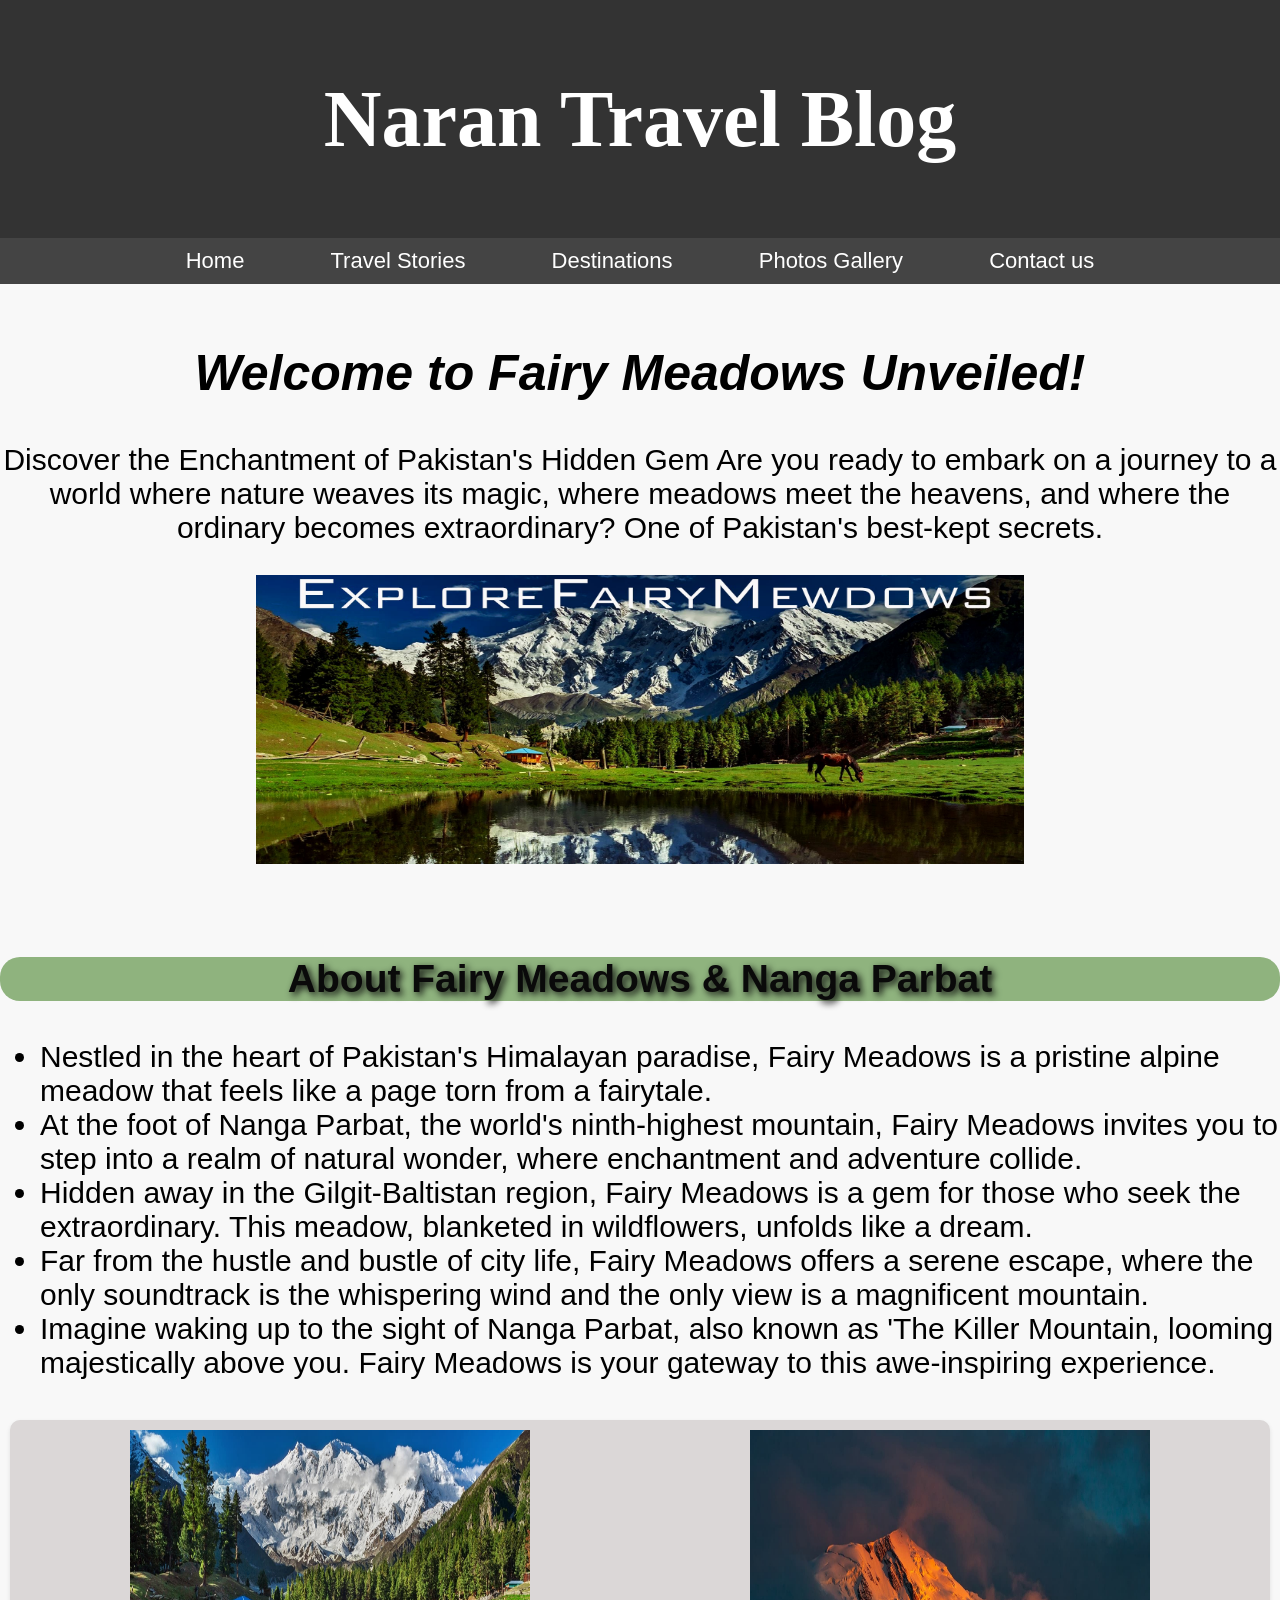
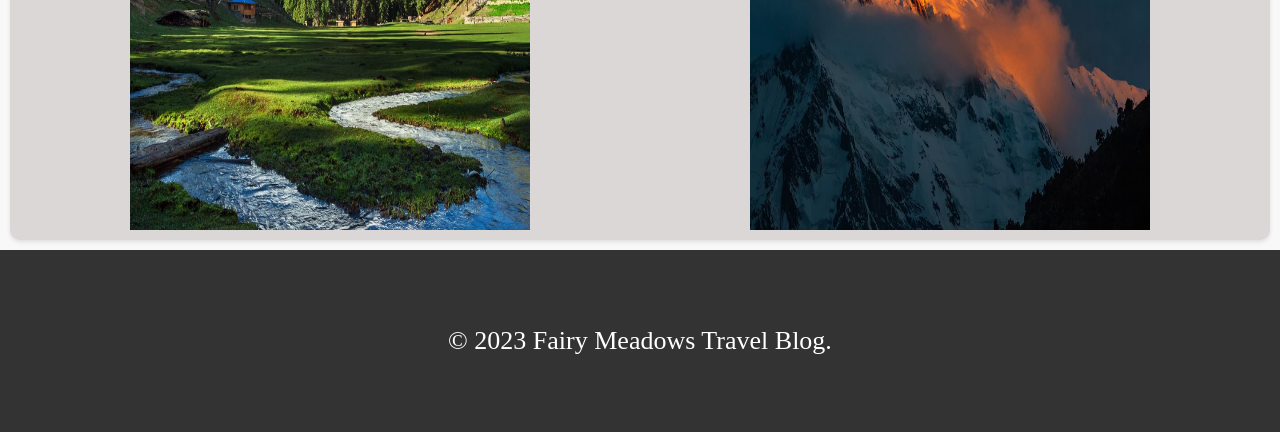
<file: index.html>
<!DOCTYPE html>
<html> 
<title>Travel Blog Website</title>

<head>
</head>
<body style="font-family: Segoe UI, Tahoma, Geneva, Verdana, sans-serif;background-color: #f8f8f8;padding: 0px;margin: 0px;">

    <header style="background-color: #333;color: #fff;padding: 20px;font-size: 40px;font-family: Mistral ;text-align: center;">
        <h1>Naran Travel Blog</h1>
    </header>
    <nav style="background-color: #444; text-align: center; padding: 10px; font-size: 22px;">
        <a href="index.html" style="color: #fff; text-decoration: none; margin: 40px;
        " onmouseover="this.style.textDecoration='underline'" onmouseout="this.style.textDecoration='none'">Home</a>
        <a href="stories.html" style="color: #fff;
        text-decoration: none;
        margin: 40px;" onmouseover="this.style.textDecoration='underline'" onmouseout="this.style.textDecoration='none'">Travel Stories</a>
        <a href="Destinations_Guide.html" style="color: #fff;
        text-decoration: none;
        margin: 40px;  " onmouseover="this.style.textDecoration='underline'" onmouseout="this.style.textDecoration='none'">Destinations</a>
        <a href="photo2.html" style="color: #fff;
        text-decoration: none;
        margin: 40px; " onmouseover="this.style.textDecoration='underline'" onmouseout="this.style.textDecoration='none'">Photos Gallery</a>
        <a href="contact.html"style="color: #fff;
        text-decoration: none;
        margin: 40px;  " onmouseover="this.style.textDecoration='underline'" onmouseout="this.style.textDecoration='none'">Contact us</a>
    </nav>
<br>
<h2 style="text-align: center; font-size: 50px;">
    <i>Welcome to Fairy Meadows Unveiled!</i>
    </h2>
<p  style="text-align: center; font-size:30px;">Discover the Enchantment of Pakistan's Hidden Gem
Are you ready to embark on a journey to a world where nature weaves its magic, where meadows meet the heavens,
and where the ordinary becomes extraordinary? One of Pakistan's best-kept secrets.</p>
<img src="Fairy-1.jpg" alt="Centered Image" width="800" height="289" style=" display: block; margin-left: auto; margin-right: auto; 
width: 60%;">
<br>
<br>
<br>
<h3 style="font-size: 39px;border-radius: 20px; background-color: rgb(143, 179, 126);text-align:center;color: rgb(10, 10, 10); text-shadow:3px 3px 7px; ">About Fairy Meadows & Nanga Parbat</h3>
<ul style="font-size: 30px;">
    <li>Nestled in the heart of Pakistan's Himalayan paradise, Fairy Meadows is a pristine alpine meadow that feels like a page torn from a fairytale.</li>

    <li> At the foot of Nanga Parbat, the world's ninth-highest mountain, Fairy Meadows invites you to step into a 
    realm of natural wonder, where enchantment and adventure collide.</li> 
    
    <li> Hidden away in the Gilgit-Baltistan region, Fairy Meadows is a gem for those who seek the extraordinary.
    This meadow, blanketed in wildflowers, unfolds like a dream.</li>
    
    <li> Far from the hustle and bustle of city life, Fairy Meadows offers a serene escape, where the only 
    soundtrack is the whispering wind and the only view is a magnificent mountain.</li> 
    
    <li> Imagine waking up to the sight of Nanga Parbat, also known as 'The Killer Mountain,
    looming majestically above you. Fairy Meadows is your gateway to this awe-inspiring experience.</li></ul>

    <div class="flex-container" style=" flex: 1;
    padding: 10px;
    background-color: #dbd7d7;
    border-radius: 10px;
    box-shadow: 0 2px 4px rgba(0, 0, 0, 0.1);
    text-align: center;
    margin: 10px;
    margin-top: 40px;
    display: flex;
    justify-content:space-around;">
    <img src="fairy-2.jpg" alt="Image 1" width="400px" height="400px"  >
    

        <img src="fairy-3.jpg" alt="Image 2" width="400px" height="400px" >
</div>
        
<footer style=" text-align: center; padding: 50px ; background-color: #333;color: #fff; font-size: 26px; font-family: 'Times New Roman', Times, serif;">
    <p>&copy; 2023 Fairy Meadows Travel Blog. </p>
</footer>

</body>
</html>
</file>
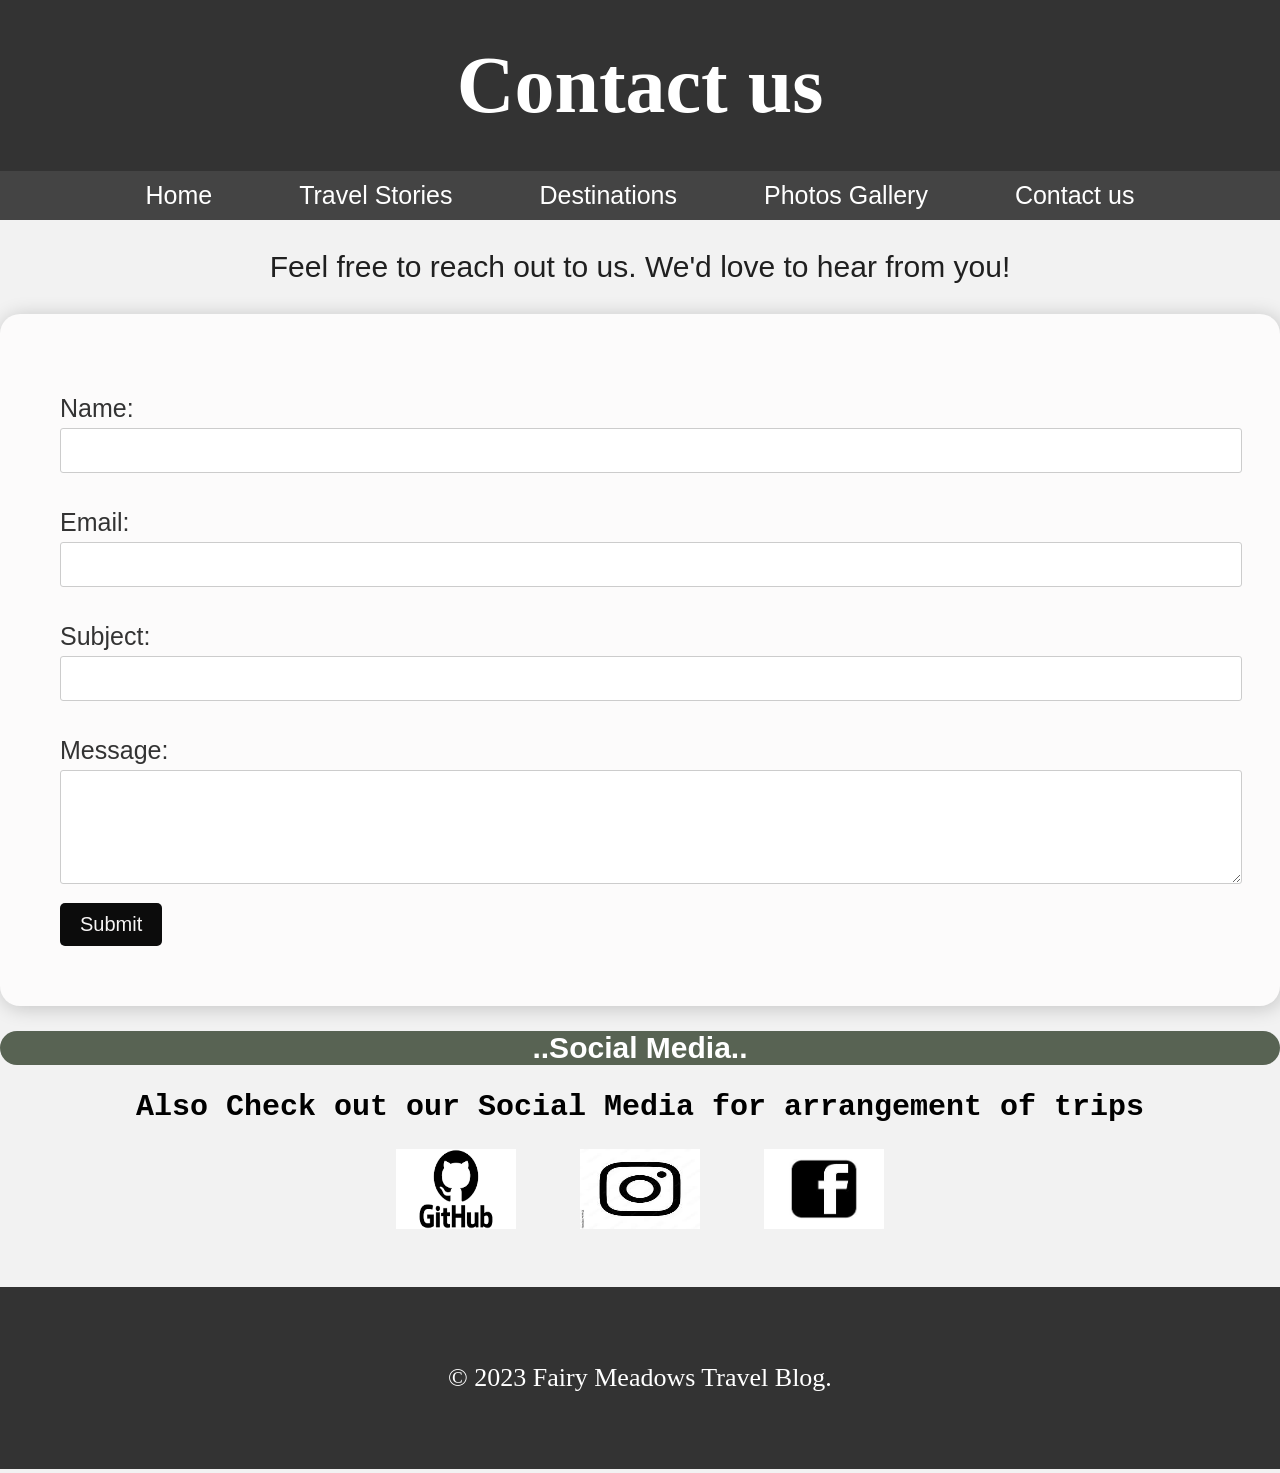
<file: contact.html>
<!DOCTYPE html>
<html>
<head>
    <title>Contact Us</title>
</head>
<body style=" font-family: Forte, sans-serif; background-color: #f2f2f2;text-align: center;padding: 0px;margin: 0px;">
    <header style=" background-color: #333;color: #fff;padding: 20px; text-align: center;">
        <h1 style="font-family: Mistral; margin: 20px; font-size: 80px;">Contact us</h1>
        </header>
        <nav style="background-color: #444; text-align: center; padding: 10px; font-size: 25px; font-family: 'Segoe UI', Tahoma, Geneva, Verdana, sans-serif">
            <a href="index.html"  style="color: #fff; text-decoration: none; margin: 40px;
            " onmouseover="this.style.textDecoration='underline'" onmouseout="this.style.textDecoration='none'">Home</a>
            <a href="stories.html" style="color: #fff; text-decoration: none;
            margin: 40px;" onmouseover="this.style.textDecoration='underline'" onmouseout="this.style.textDecoration='none'">Travel Stories</a>
            <a href="Destinations_Guide.html" style="color: #fff;
            text-decoration: none;
            margin: 40px;  " onmouseover="this.style.textDecoration='underline'" onmouseout="this.style.textDecoration='none'">Destinations</a>
            <a href="photo2.html" style="color: #fff;
            text-decoration: none;
            margin: 40px; " onmouseover="this.style.textDecoration='underline'" onmouseout="this.style.textDecoration='none'">Photos Gallery</a>
            <a href="contact.html"style="color: #fff;
            text-decoration: none;
            margin: 40px;  " onmouseover="this.style.textDecoration='underline'" onmouseout="this.style.textDecoration='none'">Contact us</a>
        </nav>
    <p style="color: #202020; font-size: 30px;">Feel free to reach out to us. We'd love to hear from you!</p>

    <form action="submit_form" method="post" style="background-color: #fcfbfb;padding: 60px;border-radius: 20px;box-shadow: 2px 2px 20px rgba(0, 0, 0, 0.2);
    text-align: left;">
        <label for="name" style=" display: block; margin-top: 20px; color: #333; font-size: 25px;">Name:</label>
        <input type="text" id="name" name="name" required style="width: 100%; padding: 10px;margin-top: 5px; margin-bottom: 15px; border: 1px solid #ccc;
        border-radius: 3px; font-size: 20px;">

        <label for="email" style=" display: block; margin-top: 20px; color: #333; font-size: 25px;">Email:</label>
        <input type="email" id="email" name="email" required style="width: 100%;padding: 10px;margin-top: 5px;margin-bottom: 15px;border: 1px solid #ccc;
        border-radius: 3px; font-size: 20px;">

        <label for="subject" style=" display: block; margin-top: 20px; color: #333; font-size: 25px;">Subject:</label>
        <input type="text" id="subject" name="subject" required style="width: 100%;padding: 10px;margin-top: 5px;margin-bottom: 15px;border: 1px solid #ccc;
        border-radius: 3px; font-size: 20px;">

        <label for="message" style=" display: block; margin-top: 20px; color: #333; font-size: 25px;">Message:</label>
        <textarea id="message" name="message" rows="4" required style="width: 100%; padding: 10px; margin-top: 5px; margin-bottom: 15px; border: 1px solid #ccc;
        border-radius: 3px; font-size: 20px;"></textarea>

        <input type="submit" value="Submit" style="background-color: rgb(12, 12, 12);color: #f7f5f5;padding: 10px 20px;border: none;
        border-radius: 5px;cursor: pointer; font-size: 20px;" >
    </form>
    <h2 style="color: white; background-color: rgb(88, 99, 83);border-radius: 20px; font-size: 30px;">..Social Media.. </h2>
    
<h2 style="font-family: 'Mistral', Courier, monospace; font-size: 30px;">Also Check out our Social Media for arrangement of trips</h2>
    <a href="https://github.com/Abdullah-Awan92" target=_blank style="margin-left: 0%; margin: 30px;">
    <img src="github.png"  alt="Image 1" width="120px" height="80px" ></a>
    <a href="https://www.instagram.com/im._.abdull3._/" target=_blank style="margin-left:0%; margin: 30px;">
    <img src="Insta.jpg" alt="Image 2" width="120px" height="80px" ></a>
    <a href="https://www.facebook.com/abdullah.awan.520562" target=_blank  style="margin: 30px;">
    <img src="fb.jpg" alt="image 3" width="120px" height="80px">
        </a>
        <br>
        <br>
        <br>
        <br>
</div>
<footer style=" text-align: center; padding: 50px ; background-color: #333;color: #fff; font-size: 26px; font-family: 'Times New Roman', Times, serif;">
    <p>&copy; 2023 Fairy Meadows Travel Blog. </p>
</footer>
            

</body>
</html>
</file>
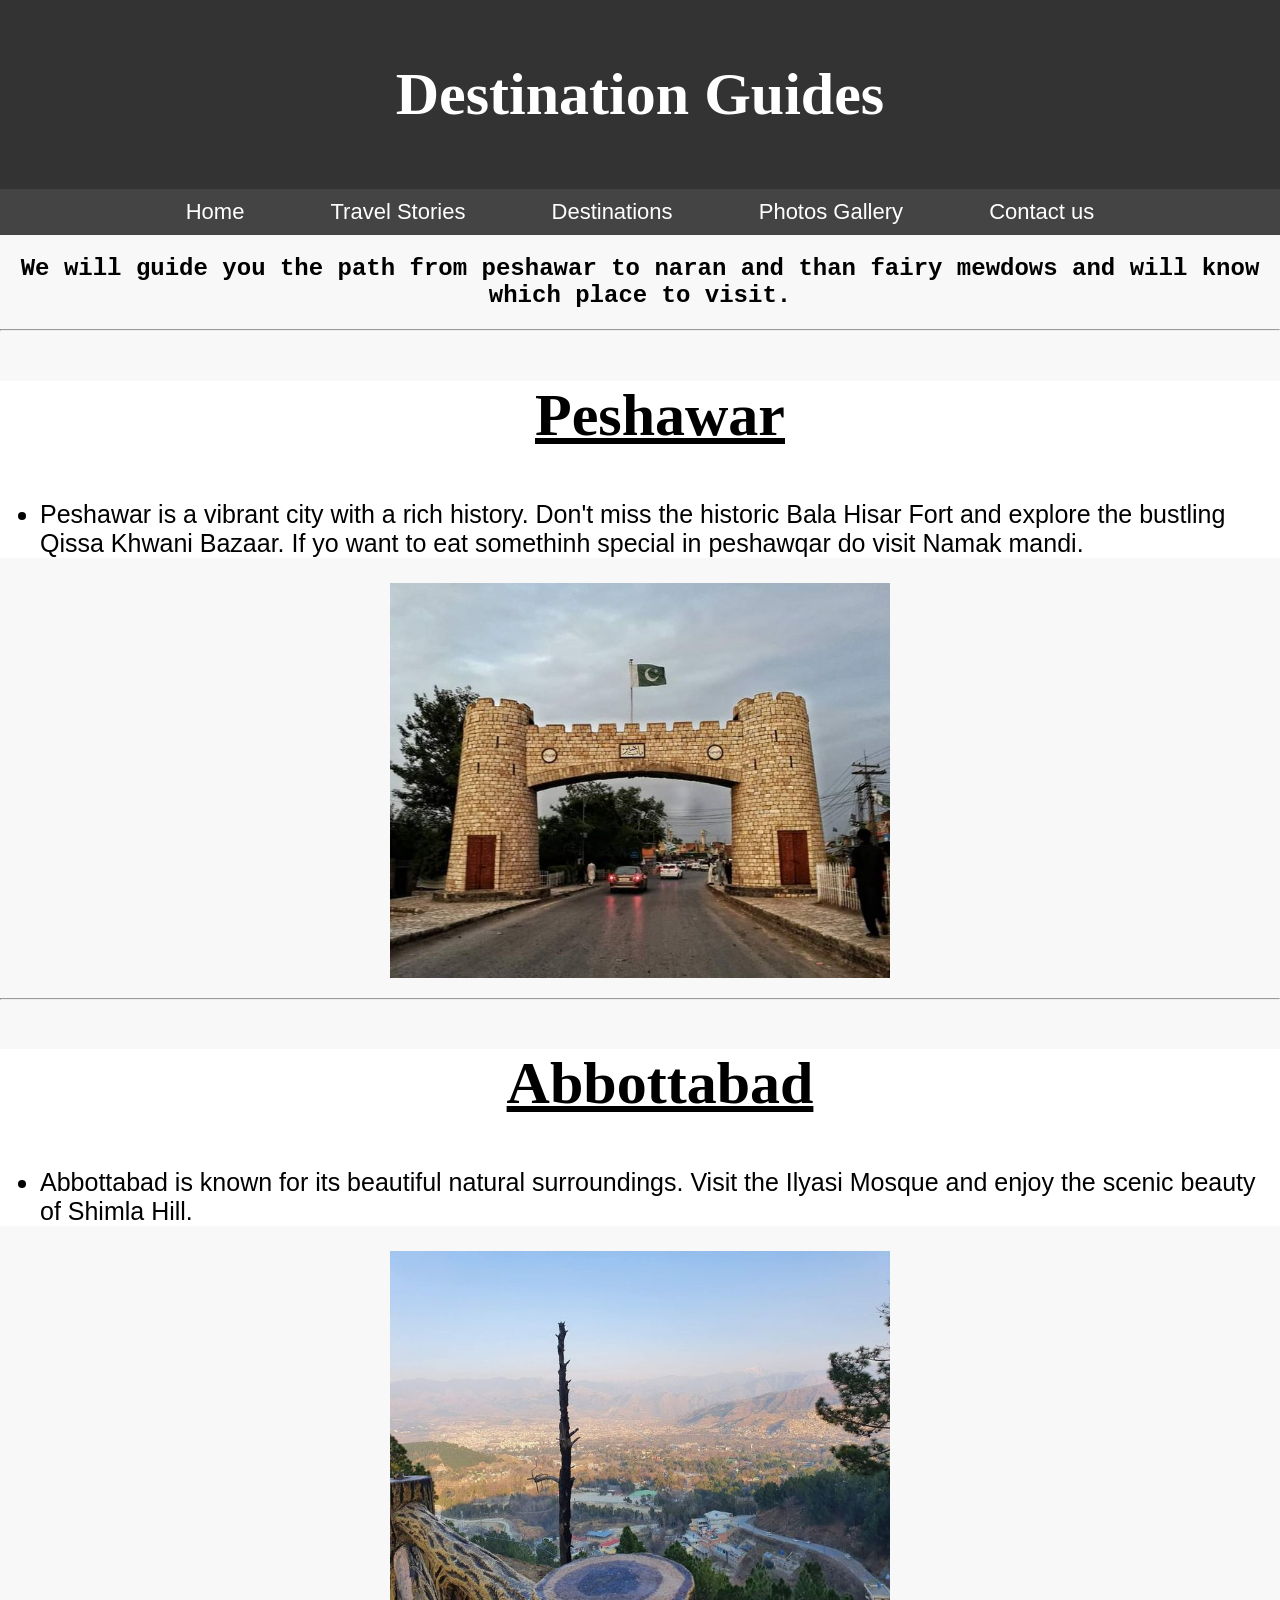
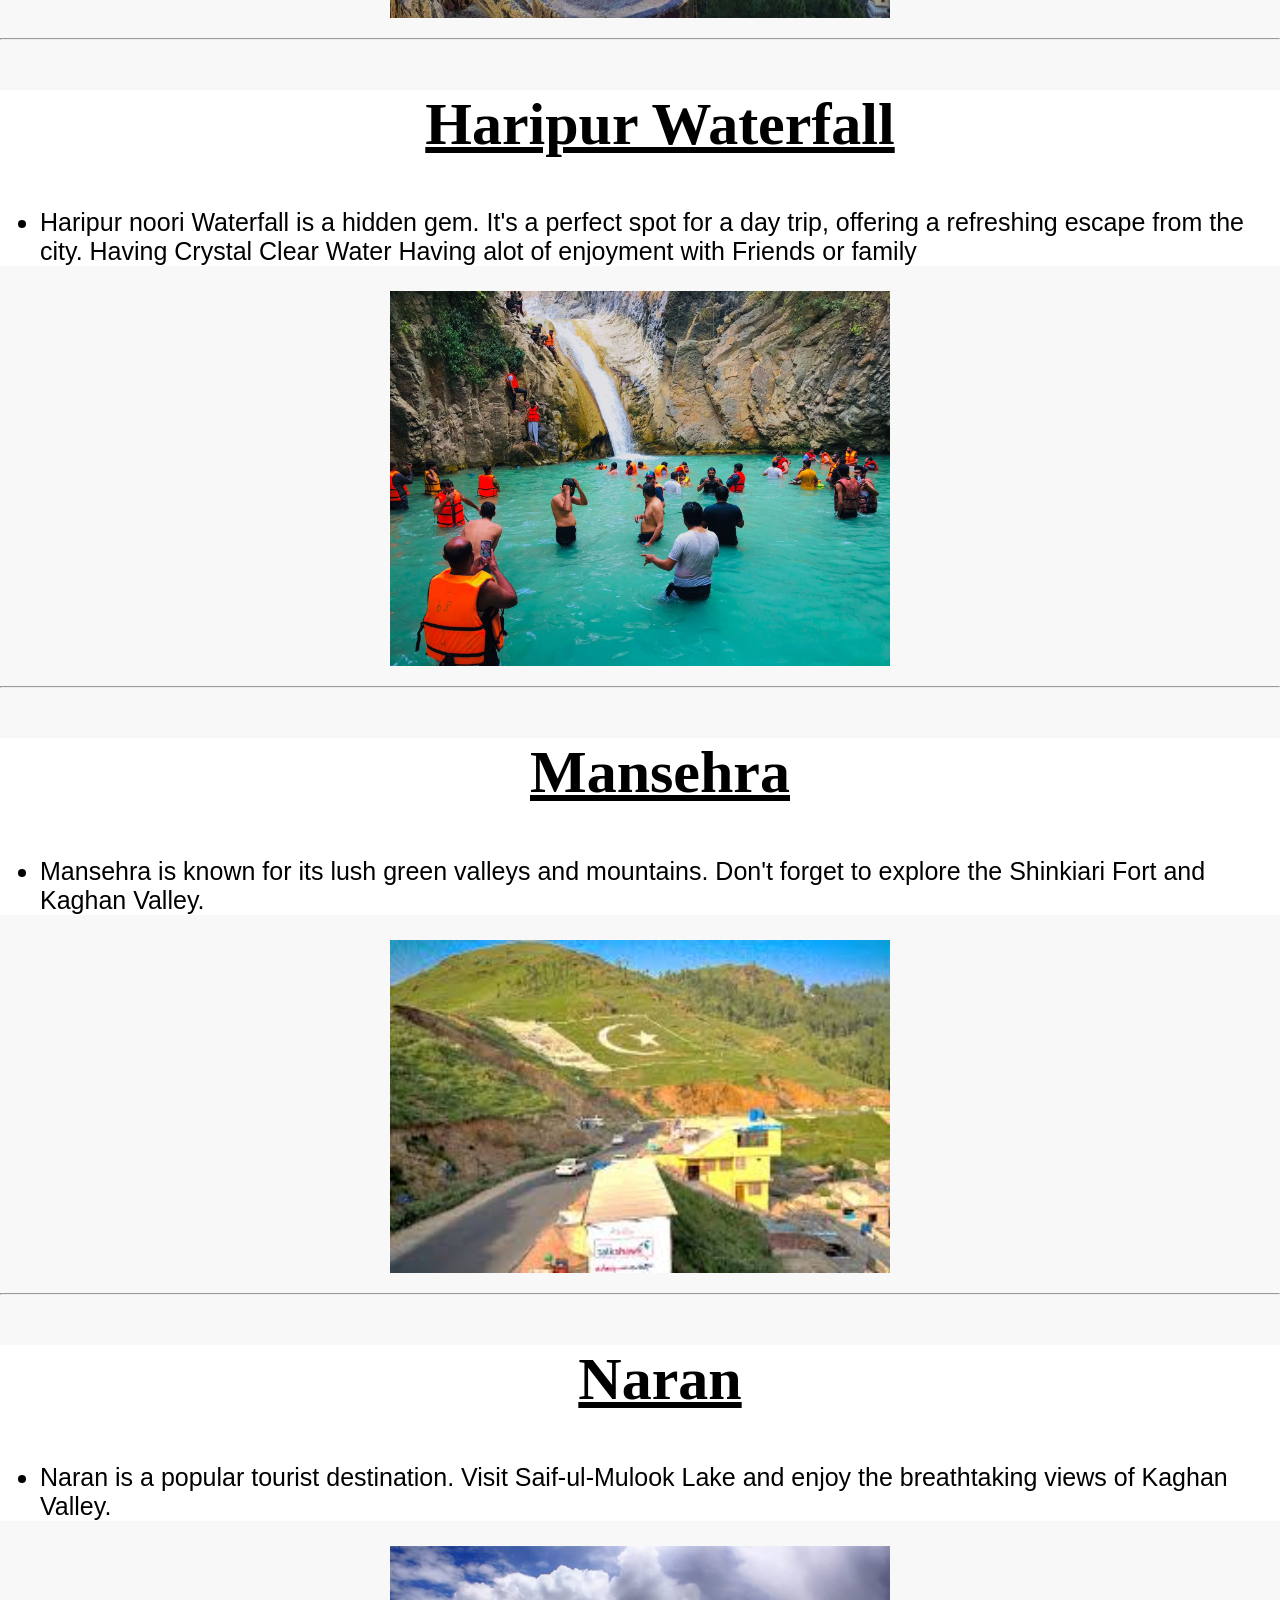
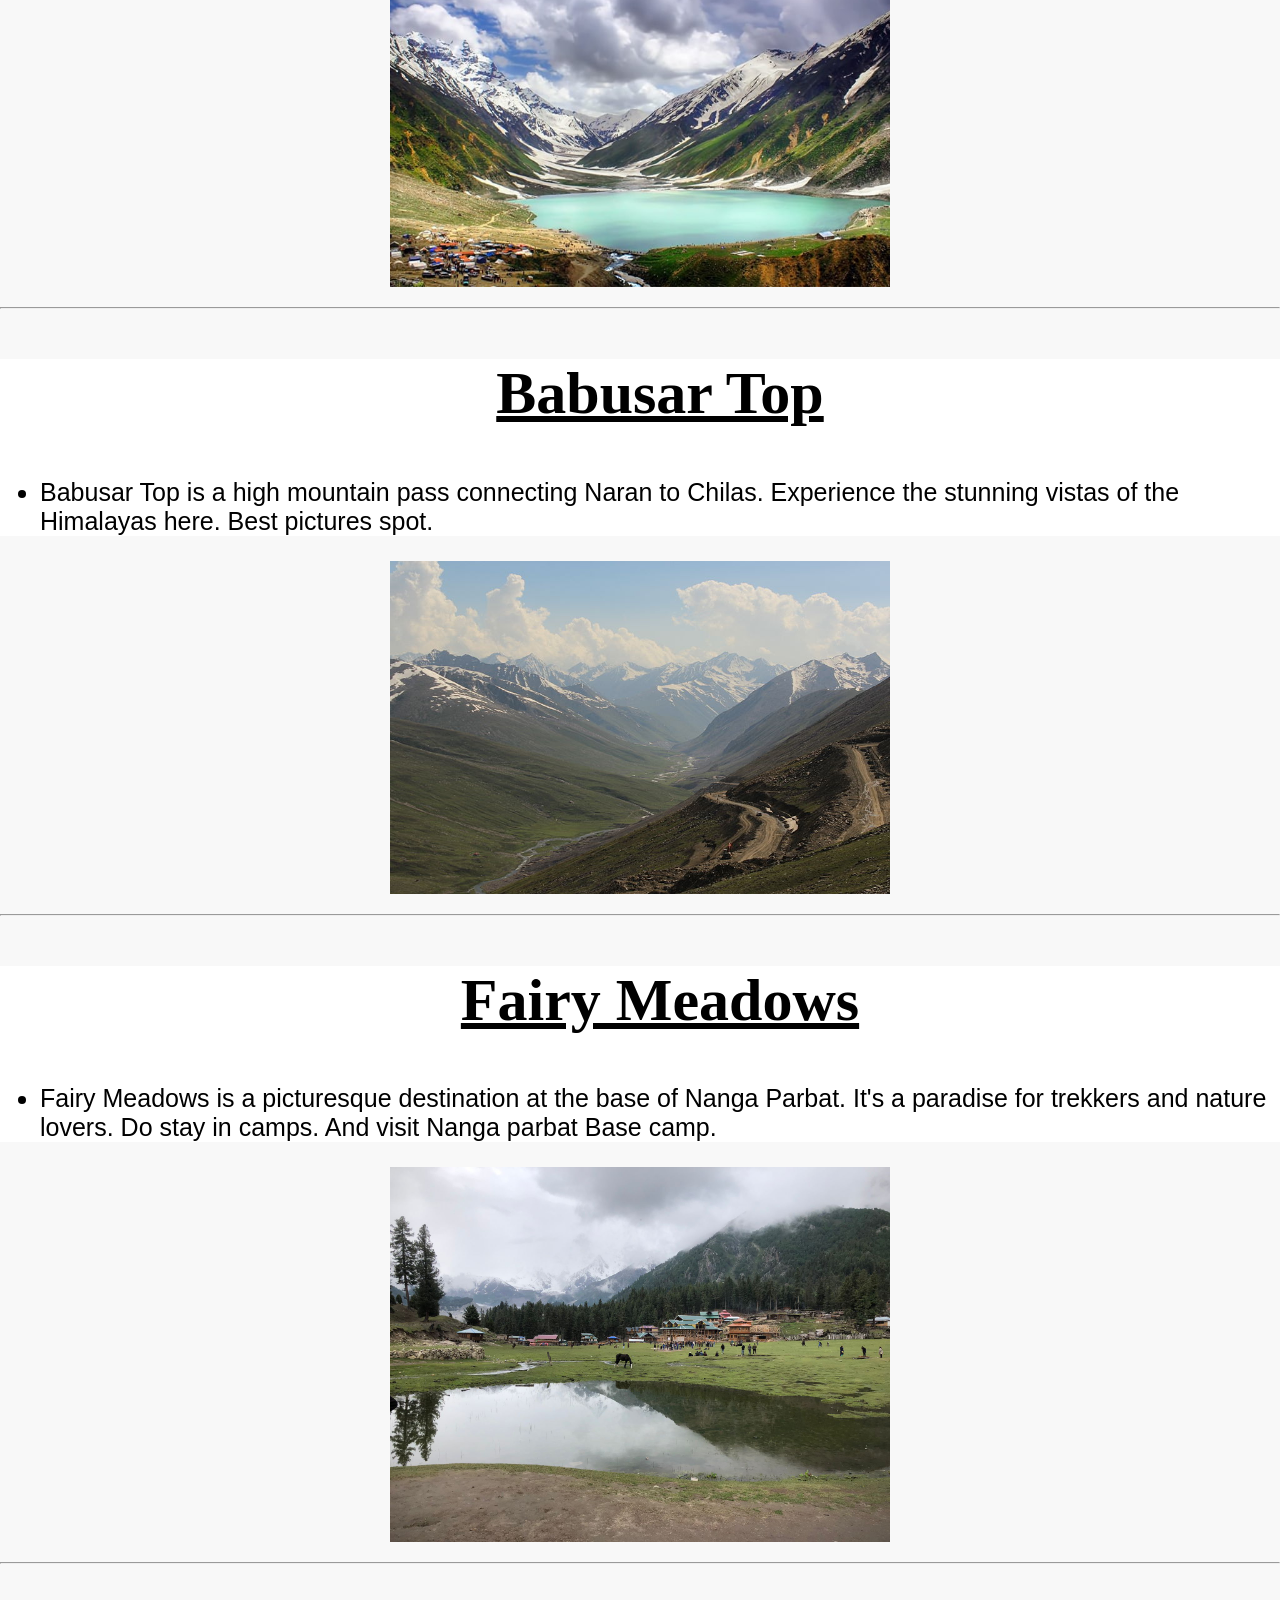
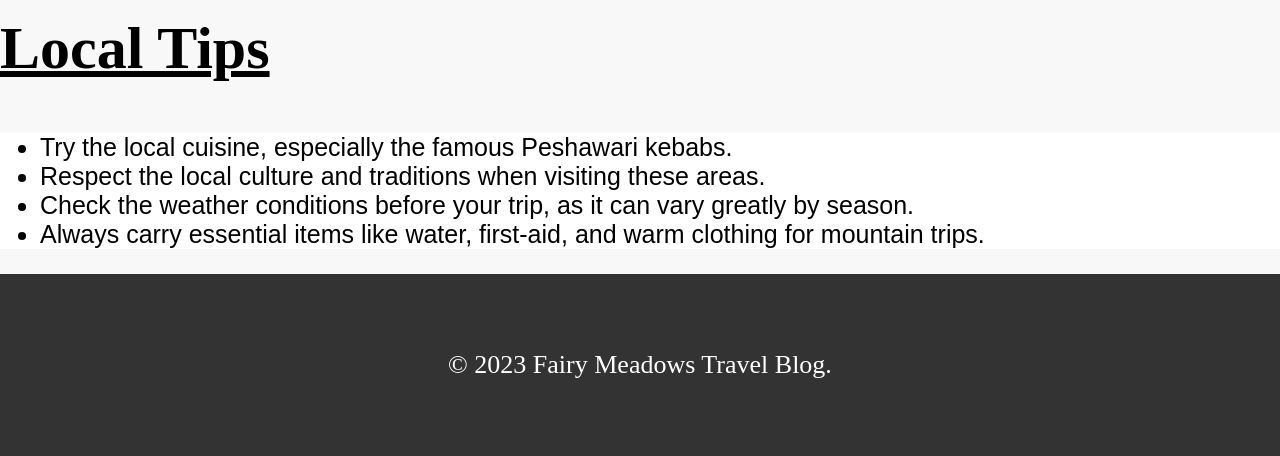
<file: Destinations_Guide.html>
<!DOCTYPE html>
<html>
<head>
    <title>Destination Guides</title>
    </head >
    <body style="font-family: Segoe UI, Tahoma, Geneva, Verdana, sans-serif;background-color: #f8f8f8;padding: 0px;margin: 0px;">

        <header style="background-color: #333;color: #fff;padding: 20px;font-size: 30px;font-family: Mistral ;text-align: center;">
            <h1>Destination Guides</h1>
        </header>
        <nav style="background-color: #444; text-align: center; padding: 10px; font-size: 22px;">
            <a href="index.html" style="color: #fff; text-decoration: none; margin: 40px;
            " onmouseover="this.style.textDecoration='underline'" onmouseout="this.style.textDecoration='none'">Home</a>
            <a href="stories.html" style="color: #fff;
            text-decoration: none;
            margin: 40px;" onmouseover="this.style.textDecoration='underline'" onmouseout="this.style.textDecoration='none'">Travel Stories</a>
            <a href="Destinations_Guide.html" style="color: #fff;
            text-decoration: none;
            margin: 40px;  " onmouseover="this.style.textDecoration='underline'" onmouseout="this.style.textDecoration='none'">Destinations</a>
            <a href="photo2.html" style="color: #fff;
            text-decoration: none;
            margin: 40px; " onmouseover="this.style.textDecoration='underline'" onmouseout="this.style.textDecoration='none'">Photos Gallery</a>
            <a href="contact.html"style="color: #fff;
            text-decoration: none;
            margin: 40px;  " onmouseover="this.style.textDecoration='underline'" onmouseout="this.style.textDecoration='none'">Contact us</a>
        </nav>

    <h2 style=" font-family: courier new; text-align: center;"> We will guide you the path from peshawar to naran and than fairy mewdows and will know which place to visit.</h2>
    <hr> 
    <ul style="list-style-type: disc; padding: 30spx; background-color: #fff;  font-size: 25px;">  
        <h2 class="name" style=" font-family:Agency FB ; font-size: 60PX; text-align: center; "><u>Peshawar</u></h2>
       <li> <p class="cap" style= "font-size: 25px;" >
           Peshawar is a vibrant city with a rich history. Don't miss the historic Bala Hisar Fort and explore 
           the bustling Qissa Khwani Bazaar. If yo want to eat somethinh special in peshawqar do visit Namak mandi. 
        </p></li>
    </ul>
   
        <img src="peshawar.jpg" alt="Peshawar Image" width="500px" style="display: block;
        margin: 20px auto;
        max-width: 100%;
        height: auto;">
     <hr>
     
     <ul style="list-style-type: disc; padding: 30spx; background-color: #fff;  font-size: 25px;"><h2 class="name" style="font-family:Agency FB ;font-size: 60PX; text-align: center;"><u>Abbottabad</u></h2>
        <li><p class="cap"style= "font-size: 25px;" > 
            Abbottabad is known for its beautiful natural surroundings. 
            Visit the Ilyasi Mosque and enjoy the scenic beauty of Shimla Hill.
        </p></li>
    </ul>
        <img src="abb2.jpg" alt="Abbottabad Image" width="500px" style="display: block;margin: 20px auto;max-width: 100%;height: auto;">
    <hr>
        
    
    <ul style="list-style-type: disc; padding: 30spx; background-color: #fff;  font-size: 25px;"><h2 class="name" style="font-family:Agency FB ;
        font-size: 60PX; text-align: center; "><u>Haripur Waterfall</u></h2>
        <li><p class="cap" style= "font-size: 25px;" >
            Haripur noori Waterfall is a hidden gem. It's a perfect spot for a day trip, 
            offering a refreshing escape from the city.
            Having Crystal Clear Water Having alot of enjoyment with Friends or family
        </p></li>
    
    </ul>
        <img src="hari2.jpg" alt="Haripur Waterfall Image" width="500px" style="display: block;margin: 20px auto;max-width: 100%;height: auto; ">
    <hr>
       <ul style="list-style-type: disc; padding: 30spx; background-color: #fff;  font-size: 25px;"> <h2 class="name" style="font-family:Agency FB ;
        font-size: 60PX; text-align: center;"><u>Mansehra</u></h2>
     <li>   <p class="cap" style= "font-size: 25px;" >
        Mansehra is known for its lush green valleys and mountains. 
        Don't forget to explore the Shinkiari Fort and Kaghan Valley.
    </p></li>
</ul>
    <img src="mans2.jpg" alt="Mansehra Image" width="500px" style="display: block;margin: 20px auto;max-width: 100%;height: auto; ">
<hr>
   <ul style="list-style-type: disc; padding: 30spx; background-color: #fff;  font-size: 25px;"> <h2 class="name" style="font-family:Agency FB ;
    font-size: 60PX; text-align: center;"><u>Naran</u></h2>
    <li><p class="cap" style= "font-size: 25px;" >
        Naran is a popular tourist destination. 
        Visit Saif-ul-Mulook Lake and enjoy the breathtaking views of Kaghan Valley.
    </p></li>
</ul>
    <img src="saif1.jpg" alt="Naran Image" width="500px"style="display: block;margin: 20px auto;max-width: 100%;height: auto; ">
<hr>
  <ul style="list-style-type: disc; padding: 30spx; background-color: #fff;  font-size: 25px;"> <h2 class="name" style="font-family:Agency FB ;
    font-size: 60PX; text-align: center;"><u>Babusar Top</u></h2>
   <li> <p class="cap" style= "font-size: 25px;" >
    
        Babusar Top is a high mountain pass connecting Naran to Chilas. 
        Experience the stunning vistas of the Himalayas here.
        Best pictures spot.
    </p></li></ul> 
    <img src="babusar.jpg" alt="Babusar Top Image" width="500px"style="display: block;margin: 20px auto;max-width: 100%;height: auto; ">
<hr>
    <ul style="list-style-type: disc; padding: 30spx; background-color: #fff;  font-size: 25px;"><h2 class="name" style="font-family:Agency FB ;
        font-size: 60PX; text-align: center;"><u>Fairy Meadows</u></h2>
   <li><p class="cap" style= "font-size: 25px;" >
        Fairy Meadows is a picturesque destination at the base of Nanga Parbat.
         It's a paradise for trekkers and nature lovers.
         Do stay in camps. And visit Nanga parbat Base camp.
    </p></li> 
</ul>
    <img src="fairy-6.jpeg" alt="Fairy Meadows Image" width="500px" style="display: block;margin: 20px auto;max-width: 100%;height: auto; ">
<hr>

    <h2 class="name" style="font-family:Agency FB ;
    font-size: 60PX;"><u>Local Tips</u></h2>
    <ul class="cap" style="list-style-type: disc; padding: 30spx; background-color: #fff;  font-size: 25px;">
        <li>Try the local cuisine, especially the famous Peshawari kebabs.</li>
        <li>Respect the local culture and traditions when visiting these areas.</li>
        <li>Check the weather conditions before your trip, as it can vary greatly by season.</li>
        <li>Always carry essential items like water, first-aid, and warm clothing for mountain trips.</li>
    </ul>
    <footer style=" text-align: center; padding: 50px ; background-color: #333;color: #fff; font-size: 26px; font-family: 'Times New Roman', Times, serif;">
        <p>&copy; 2023 Fairy Meadows Travel Blog. </p>
    </footer>
   
</body>
</html>
</file>
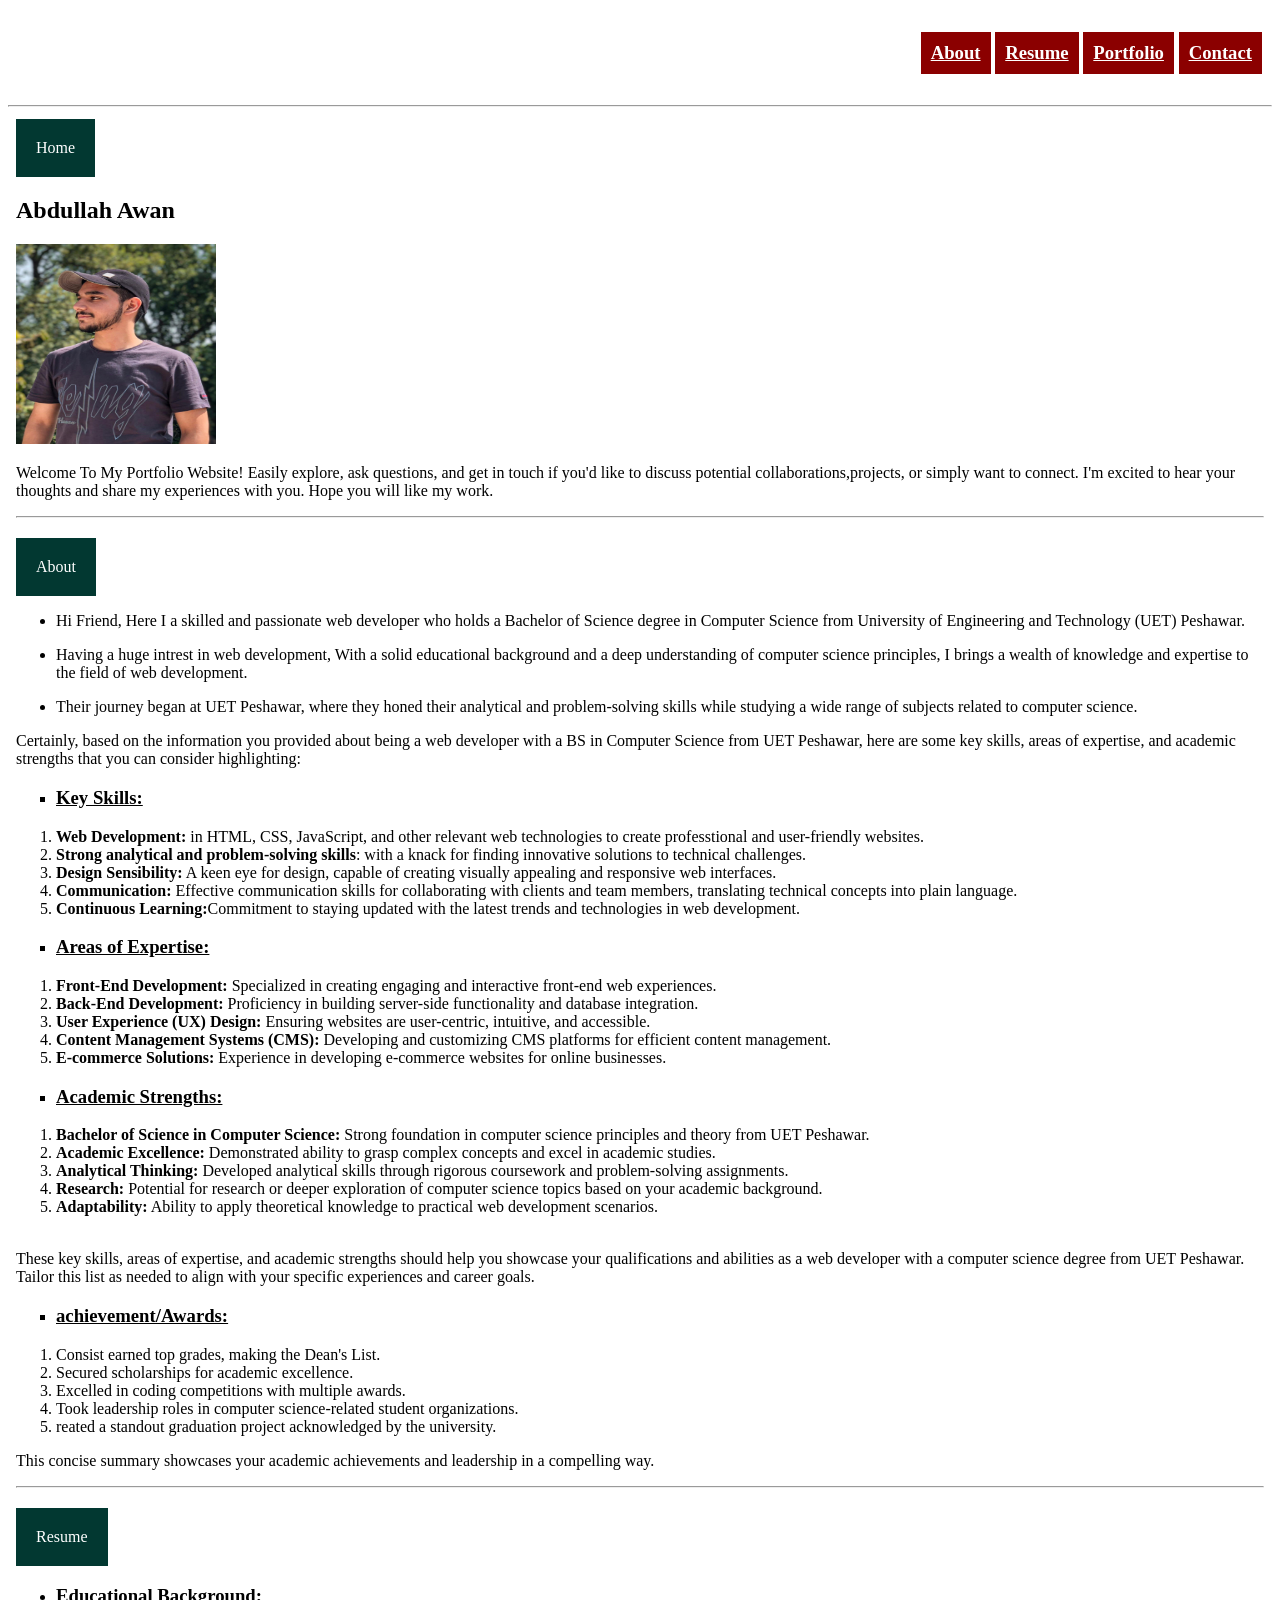
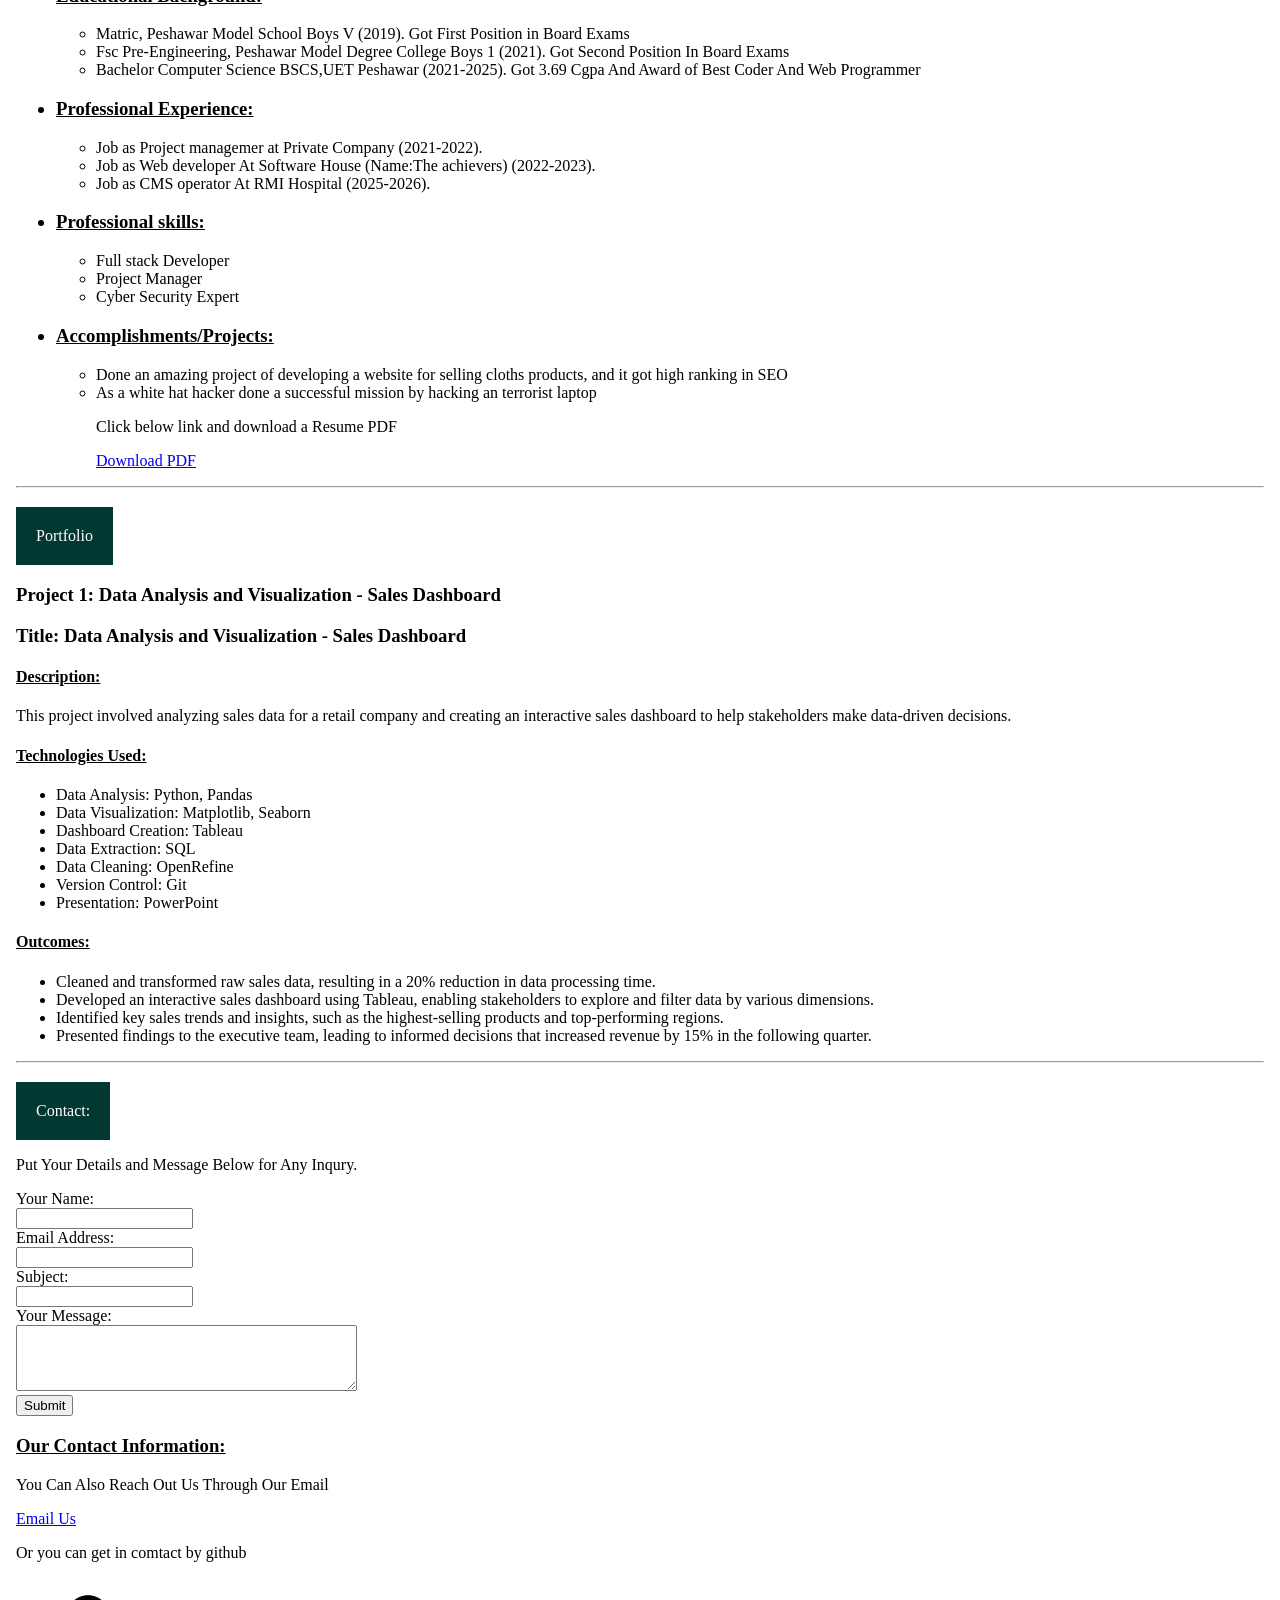
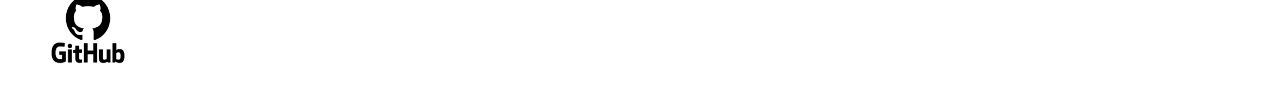
<file: portfolio_website.html>
<!DOCTYPE html>
<html>
<head> 
    <nav style="padding: 5px; margin: 5px; text-align: end;">
        <h3>
            <a href="#AboutSection" style="padding: 10px; display: inline-block; color: white; background-color: darkred;">About</a>
            <a href="#ResumeSection" style="padding: 10px; display: inline-block; color: white; background-color: darkred;">Resume</a>
            <a href="#PortfolioSection" style= "padding:10px; display: inline-block; color: white; background-color: darkred;">Portfolio</a>
            <a href="#ContactSection" style="padding: 10px; display: inline-block; color: white; background-color: darkred;">Contact</a>
        </h3> 
    </nav>
        <hr>
<title>
My portfolio Website
</title>
</head>
<body>
    <nav style="padding: 4px; margin: 4px; text-align: start;">
        <a style="padding: 20px; display: inline-block; color: white; background-color: rgb(2, 56, 49);">Home</a> 
    <h2>Abdullah Awan</h2>
    <img src="mypics.jpg" alt="Abdullah_Awan" width="200" height="200">
    <p> Welcome To My Portfolio Website! Easily explore, ask questions, and get in touch if you'd like to discuss 
        potential collaborations,projects, or simply want to connect. I'm excited to hear your thoughts and share my experiences with you. Hope you will like my work. </p>
    <hr>
    
<section>
        <h2 id="AboutSection"></h2>
        <a style="padding: 20px; display: inline-block; color: white; background-color: rgb(2, 56, 49);">About</a> 

<ul><li><p>Hi Friend, Here I a skilled and passionate web developer who holds a Bachelor of Science degree 
        in Computer Science from University of Engineering and Technology (UET) Peshawar. </li></p>

<li><p>Having a huge intrest in web development, With a solid educational background and a deep understanding of computer science principles, 
        I brings a wealth of knowledge and expertise to the field of web development.</li> </p>
<li><p>Their journey began at 
        UET Peshawar, where they honed their analytical and problem-solving skills while studying a wide range 
        of subjects related to computer science.</p></li> 
</ul>
    <p>Certainly, based on the information you provided about being a web developer with a BS in
        Computer Science from UET Peshawar, here are some key skills, areas of expertise, 
        and academic strengths that you can consider highlighting:

    <ul style="list-style-type:square;"> <li><h3><u>Key Skills:</u> </h3></li></ul>
    <ol>
    <li><b>Web Development:</b> in HTML, CSS, JavaScript, and other relevant web technologies to create
    professtional and user-friendly websites.</li> 
        <li><b> Strong analytical and problem-solving skills</b>: with a knack for finding 
        innovative solutions to technical challenges.</li>
        <li> <b>Design Sensibility:</b> A keen eye for design, capable of creating visually appealing and responsive 
        web interfaces.</li>
        <li><b>Communication:</b> Effective communication skills for collaborating with clients and team members, 
        translating technical concepts into plain language.</li>
        <li><b>Continuous Learning:</b>Commitment to staying updated with the latest trends and technologies 
        in web development.
    </li>
    </ol>

    <ul style="list-style-type:square;"><li><h3><u> Areas of Expertise:</u></h3></li></ul>
    <ol >
        <li><b>Front-End Development:</b> Specialized in creating engaging and interactive front-end
    web experiences.</li>
        <li><b>Back-End Development:</b> Proficiency in building server-side functionality and database integration.</li>
        <li><b>User Experience (UX) Design:</b> Ensuring websites are user-centric, intuitive, and accessible.</li>
        <li><b>Content Management Systems (CMS):</b> Developing and customizing CMS platforms for efficient 
        content management.</li>
        <li><b>E-commerce Solutions:</b> Experience in developing e-commerce websites for online businesses.</li>
    </ol>

    <ul style="list-style-type:square;"><li> <h3><u>Academic Strengths:</u></h3></li></ul>
    <ol>
        <li><b>Bachelor of Science in Computer Science:</b> Strong foundation in computer
        science principles and theory from UET Peshawar.</li>
        <li><b>Academic Excellence:</b> Demonstrated ability to grasp complex concepts and 
        excel in academic studies.</li>
        <li><b>Analytical Thinking:</b> Developed analytical skills through rigorous
        coursework and problem-solving assignments.</li>
        <li><b>Research:</b> Potential for research or deeper exploration of 
        computer science topics based on your academic background.</li>
        <li><b>Adaptability:</b> Ability to apply theoretical knowledge to 
        practical web development scenarios.</li>
        <br>
</ol>

These key skills, areas of expertise, and academic strengths should help you showcase your qualifications and abilities as a web developer with a computer science 
        degree from UET Peshawar. 
        Tailor this list as needed to align with your specific experiences and career goals.
<br>

<ul style="list-style-type:square;"><li> <h3><u> achievement/Awards:</u></h3></li></ul>


<ol>
    <li>Consist earned top grades, making the Dean's List.</li>
<li>Secured scholarships for academic excellence.</li>
<li>Excelled in coding competitions with multiple awards.</li>
<li>Took leadership roles in computer science-related student organizations.</li>
<li>reated a standout graduation project acknowledged by the university.</li>

    </ol>
    This concise summary showcases your academic achievements and leadership in a compelling way.
</p>

<hr>
    <section>
        <h2 id="ResumeSection"></h2>
        <a style="padding: 20px; display: inline-block; color: white; background-color: rgb(2, 56, 49);">Resume</a> 


    <ul><li><h3><u>Educational Background:</u>
    </li></h3>
    <ul><li>Matric, Peshawar Model School Boys V (2019). Got First Position in Board Exams</li>
<li>Fsc Pre-Engineering, Peshawar Model Degree College Boys 1 (2021). Got Second Position In Board Exams</li>
<li>Bachelor Computer Science BSCS,UET Peshawar (2021-2025). Got 3.69 Cgpa And Award of Best Coder And Web Programmer</li>


</ul>
    <h3><li><u>Professional Experience:</u></h3></li>
<ul> <li>Job as Project managemer at Private Company (2021-2022). </li>
    <li> Job as Web developer At Software House (Name:The achievers) (2022-2023).</li>
    <li>Job as CMS operator At RMI Hospital (2025-2026). </li></ul>

    <h3><li><u>Professional skills:</u></li></h3>
<ul><li>Full stack Developer </li>
<li>Project Manager</li>
<li>Cyber Security Expert</li>
</ul>
<h3><li><u>Accomplishments/Projects:</u></h3></li>
<ul><li>Done an amazing project of developing a website for selling cloths products, and it got high ranking in SEO</li>
    <li>As a white hat hacker done a successful mission by hacking an terrorist laptop</li>
<p> Click below link and download a Resume PDF</p>
    <a href="Resume.pdf" download>Download PDF</a>
</ul>
</ul><hr>

<section>
    <h2 id="PortfolioSection"> </h2>
    <a style="padding: 20px; display: inline-block; color: white; background-color: rgb(2, 56, 49);">Portfolio</a> 

<h3>Project 1: Data Analysis and Visualization - Sales Dashboard</h3>
<h3> Title: Data Analysis and Visualization - Sales Dashboard</h3>
<h4> <u>Description:</u></h4>
    <p>This project involved analyzing sales data for a retail company and creating an interactive sales
    dashboard to help stakeholders make data-driven decisions. </p> 
    
    <h4><u>Technologies Used:</u></h4>
<ul>
    <li> Data Analysis: Python, Pandas</li>
    <li> Data Visualization: Matplotlib, Seaborn</li> 
    <li>Dashboard Creation: Tableau</li>
    <li>Data Extraction: SQL</li>
    <li>Data Cleaning: OpenRefine</li>
    <li>Version Control: Git</li>
    <li>Presentation: PowerPoint</li>
</ul>
    
<h4><u> Outcomes:</u></h4>
    <ul>
    <li> Cleaned and transformed raw sales data, resulting in a 20% reduction in data processing time.</li>
    <li>Developed an interactive sales dashboard using Tableau, enabling stakeholders to explore and filter
    data by various dimensions. </li>
    <li>Identified key sales trends and insights, such as the highest-selling products and top-performing
    regions. </li>
    <li>Presented findings to the executive team, leading to informed decisions that increased revenue by
    15% in the following quarter.</li>
</ul>
</ul>
<hr>
    <section>
        <h2 id="ContactSection"></h2>
        <a style="padding: 20px; display: inline-block; color: white; background-color: rgb(2, 56, 49);">Contact:</a> 

        <p> Put Your Details and Message Below for Any Inqury.</p>
        <form action="/submit" method="post">
            <label for="name">Your Name:</label><br>
                    <input type="text" id="name" name="name" ><br>
            <label for="email">Email Address:</label><br>
                    <input type="email" id="email" name="email" required><br>
            <label for="subject">Subject:</label><br>
                    <input type="text" id="subject" name="subject" required><br>
            <label for="Message">Your Message:</label><br>
                    <textarea id="Message" name="Message" rows="4" cols="40"></textarea><br>
            <button type="submit" name="submit" id="submitButton">Submit</button>
            <h3> <u>Our Contact Information:</u></h3>
        <p> You Can Also Reach Out Us Through Our Email </p>
        <a href="mailto:adduawan1@gmail.com">Email Us</a>
<br>
<p> Or you can get in comtact by github</p>

        <p class="contact" style="display: inline-block;">
            <a href="https://github.com/Abdullah-Awan92" target="_blank" style="margin-left: 10%;">
            <img src="github.png" height="70px" width="120px" ></a>

    </section>

</body>


</html>
</file>
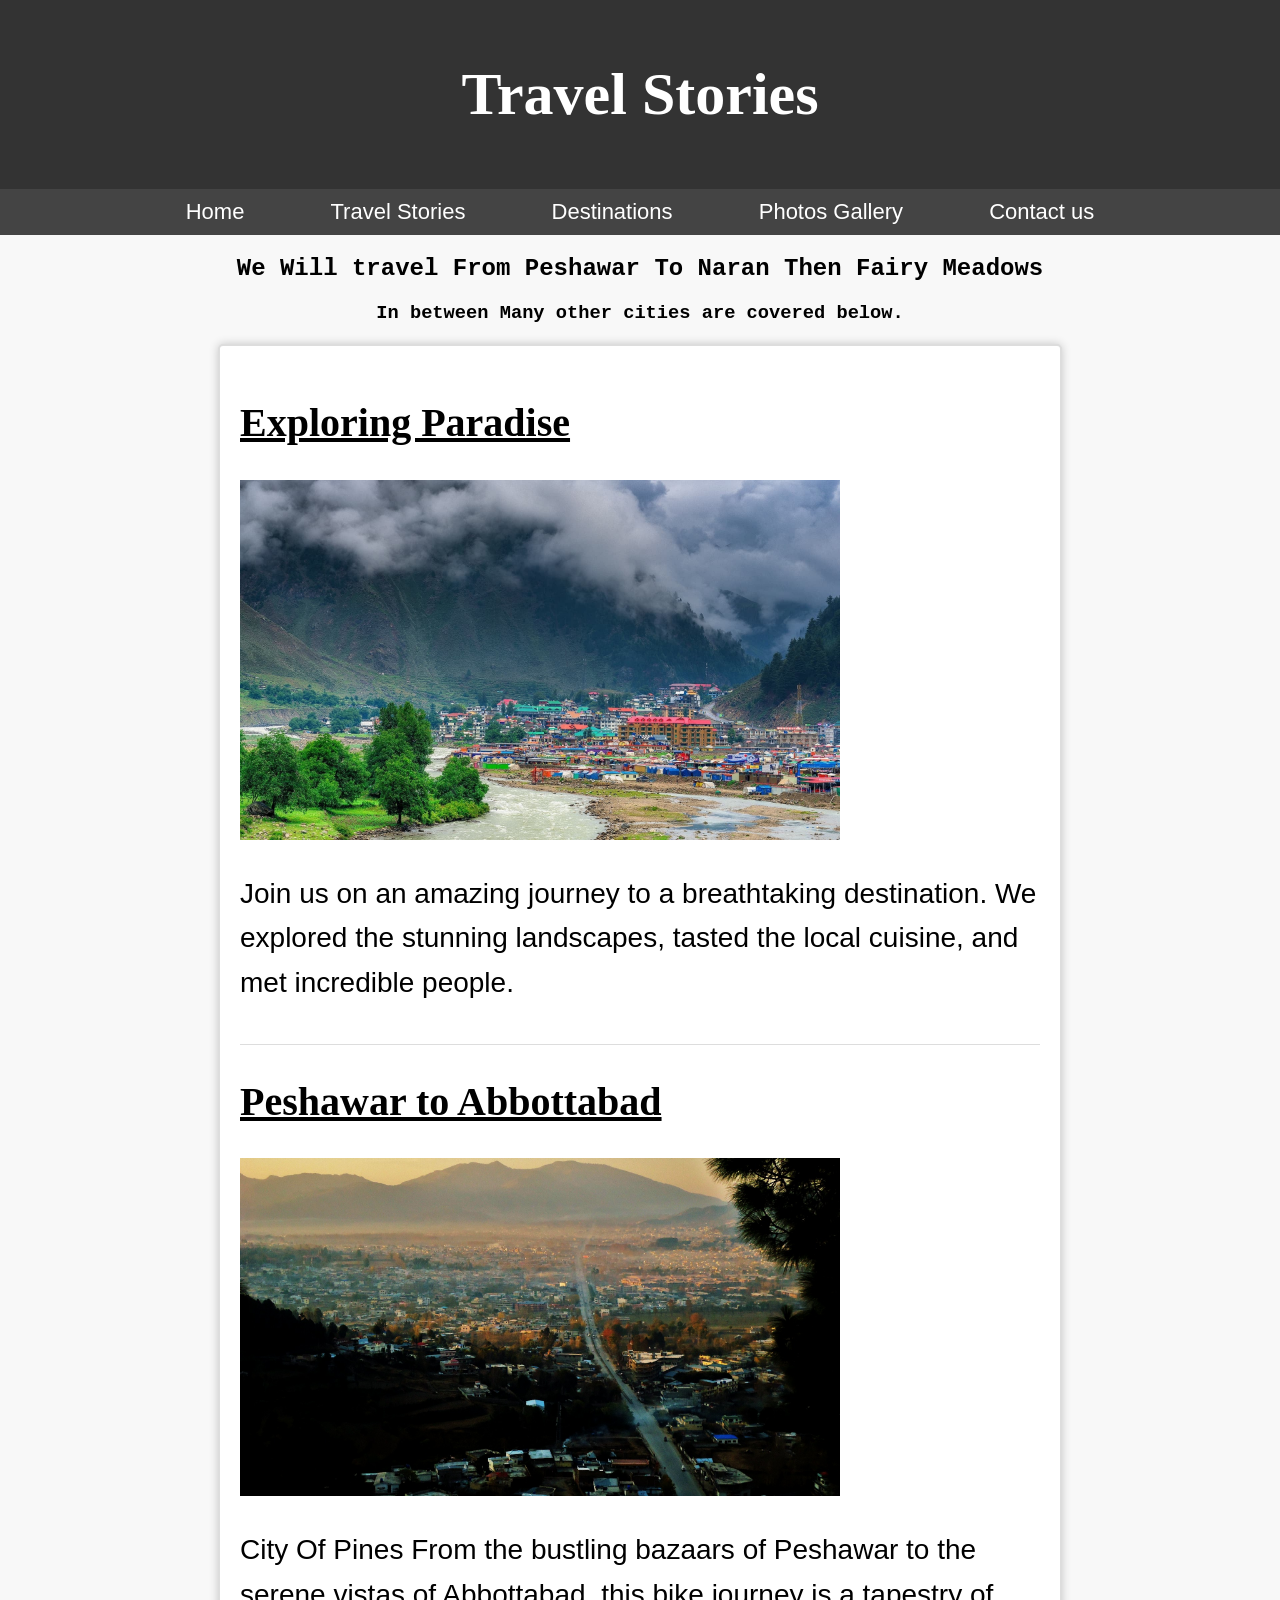
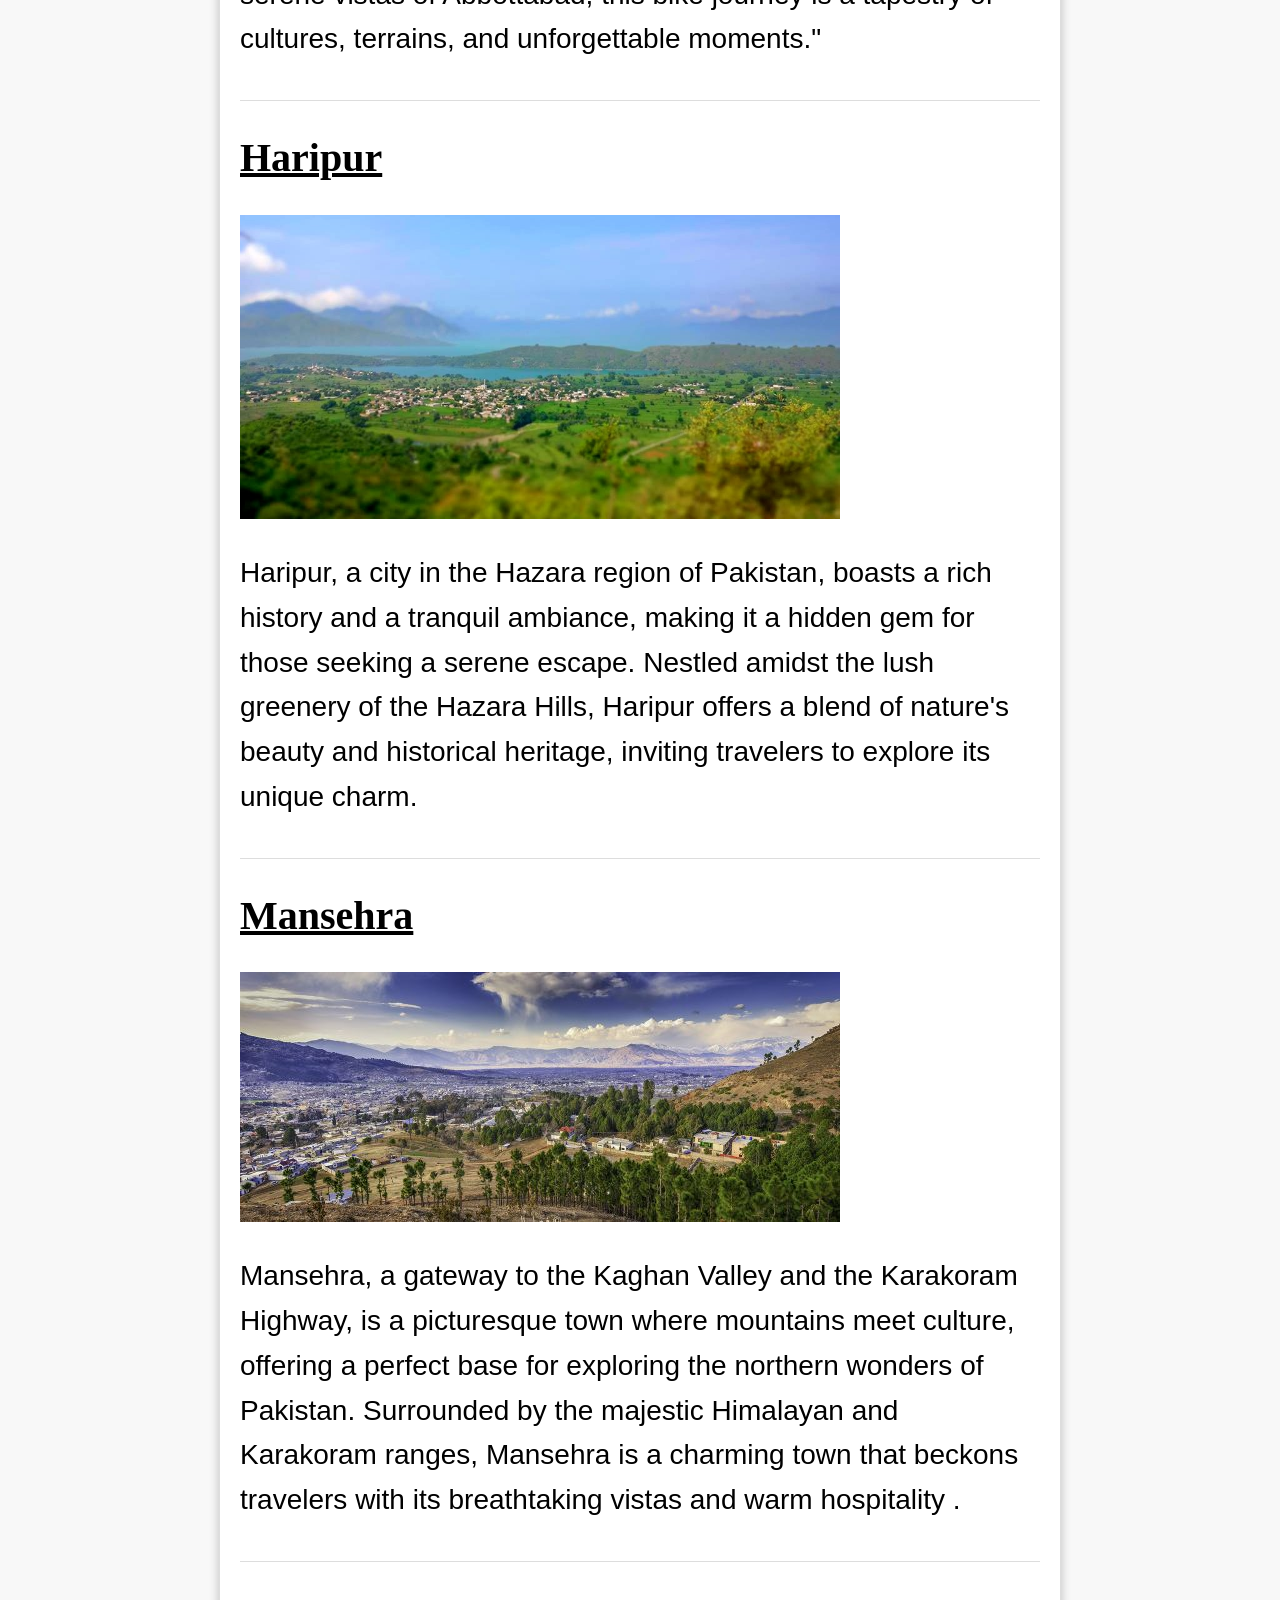
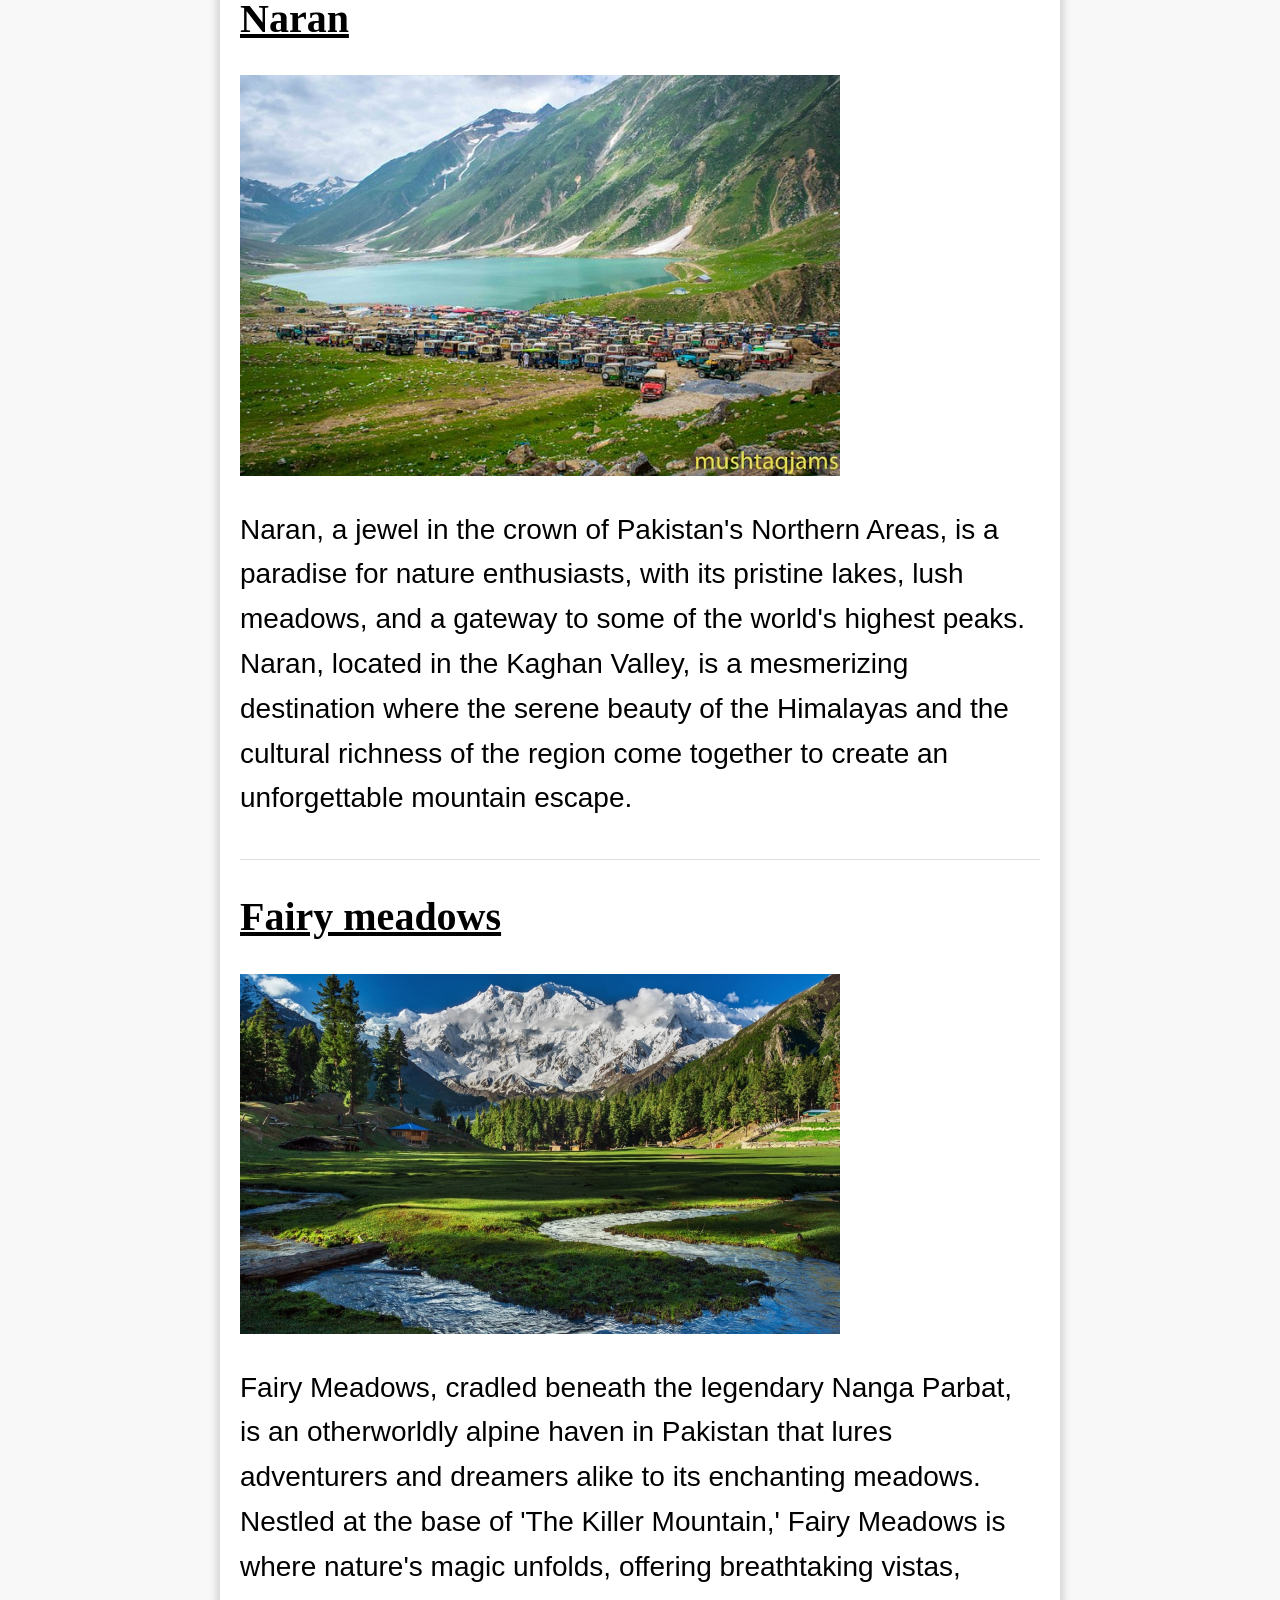
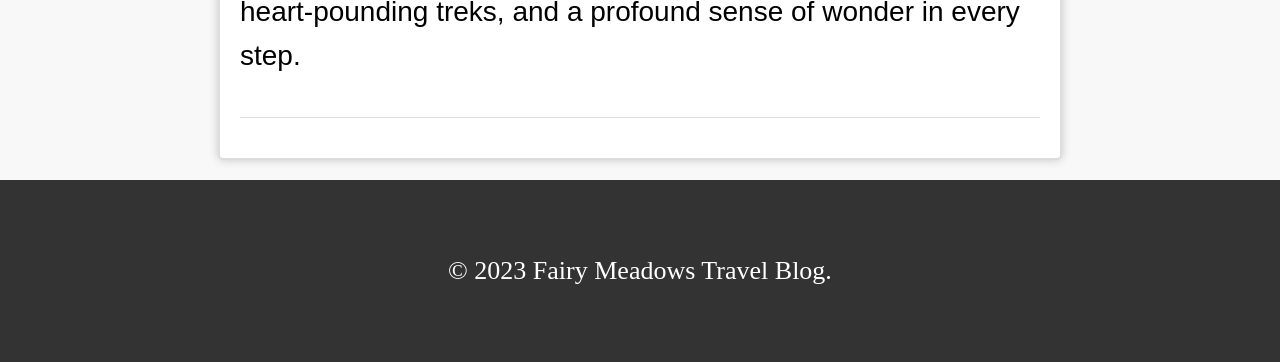
<file: stories.html>
<!DOCTYPE html>
<html>
<head>
    <title>Stories</title>

</head>
<body style="font-family: Segoe UI, Tahoma, Geneva, Verdana, sans-serif;background-color: #f8f8f8;padding: 0px;margin: 0px;">

    <header style="background-color: #333;color: #fff;padding: 20px;font-size: 30px;font-family: Mistral ;text-align: center;">
        <h1>Travel Stories</h1>
    </header>
    <nav style="background-color: #444; text-align: center; padding: 10px; font-size: 22px;">
        <a href="index.html" style="color: #fff; text-decoration: none; margin: 40px;
        " onmouseover="this.style.textDecoration='underline'" onmouseout="this.style.textDecoration='none'">Home</a>
        <a href="stories.html" style="color: #fff;
        text-decoration: none;
        margin: 40px;" onmouseover="this.style.textDecoration='underline'" onmouseout="this.style.textDecoration='none'">Travel Stories</a>
        <a href="Destinations_Guide.html" style="color: #fff;
        text-decoration: none;
        margin: 40px;  " onmouseover="this.style.textDecoration='underline'" onmouseout="this.style.textDecoration='none'">Destinations</a>
        <a href="photo2.html" style="color: #fff;
        text-decoration: none;
        margin: 40px; " onmouseover="this.style.textDecoration='underline'" onmouseout="this.style.textDecoration='none'">Photos Gallery</a>
        <a href="contact.html"style="color: #fff;
        text-decoration: none;
        margin: 40px;  " onmouseover="this.style.textDecoration='underline'" onmouseout="this.style.textDecoration='none'">Contact us</a>
    </nav>
    
    <div style="text-align: center;">
    <h2 style="font-family: courier new;"> We Will travel From Peshawar To Naran Then Fairy Meadows</h2>
    <h3 style="font-family: 'Courier New'">
        In between Many other cities are covered below.
    </h3>
    </div>
    <div class="story-container" style="max-width: 800px;margin: 20px auto;padding: 20px;background-color: #fff;border: 2px solid #ddd;border-radius: 5px;
    box-shadow: 0 0 10px rgba(0, 0, 0, 0.2);">
        <div class="story" style="margin-bottom: 20px;border-bottom: 1px solid #ddd;padding-bottom: 10px;">
            <h2 class="name" style="font-size: 40px;font-family: Agency FB;"><u>Exploring Paradise</u></h2>
            <img src="fairy-4.jpg" alt="Story 1 Image"  width="600px" >
            <p style="font-size: 28px; line-height: 1.6;">
            Join us on an amazing journey to a breathtaking destination. We explored the stunning landscapes, 
            tasted the local cuisine, and met incredible people.
            </p>
        </div>

        <div class="story" style="margin-bottom: 20px; border-bottom: 1px solid #ddd;
        padding-bottom: 10px;">
            <h2 class="name" style="font-size: 40px;font-family: Agency FB"><u> Peshawar to Abbottabad</u></h2>
            <img src="Abb.jpg" alt="Image-2"  width="600px" >
            <p style="font-size: 28px;  line-height: 1.6;">
                City Of Pines From the bustling bazaars of Peshawar to the serene vistas of Abbottabad, this bike journey is a tapestry 
    of cultures, terrains, and unforgettable moments."
    </p>
        </div>

        <div class="story" style="margin-bottom: 20px;
        border-bottom: 1px solid #ddd;
        padding-bottom: 10px;">
            <h2 class="name" style="font-size: 40px;font-family: Agency FB"><u>Haripur</u></h2>
            <img src="haripur.jpg" alt="Image-3" width="600px">
            <p style="font-size: 28px; line-height: 1.6;">
                Haripur, a city in the Hazara region of Pakistan, boasts a 
                rich history and a tranquil ambiance, making it a hidden gem for those seeking a serene escape.
                Nestled amidst the lush greenery of the Hazara Hills, Haripur offers a blend of nature's beauty 
                and historical heritage, inviting travelers to explore its unique charm.
            </p>
        </div>

        <div class="story" style="margin-bottom: 20px;
        border-bottom: 1px solid #ddd;
        padding-bottom: 10px;">
            <h2 class="name" style="font-size: 40px;font-family: Agency FB"> <u>Mansehra </u></h2>
            <img src="mans.jpg" alt="Story 4 Image" width="600px">
            <p style="font-size: 28px;  line-height: 1.6;">
                Mansehra, a gateway to the Kaghan Valley and the Karakoram Highway, 
                is a picturesque town where mountains meet culture, offering a perfect base 
                for exploring the northern wonders of Pakistan.
                Surrounded by the majestic Himalayan and Karakoram ranges, 
                Mansehra is a charming town that beckons travelers with its breathtaking vistas and warm hospitality .           </p>
        </div>
            <div class="story" style="margin-bottom: 20px;
            border-bottom: 1px solid #ddd;
            padding-bottom: 10px;">
                <h2 class="name" style="font-size: 40px; font-family: Agency FB"><u> Naran</u></h2>
                <img src="naran-1.jpg" alt="Story 4 Image" width="600px">
<p style="font-size: 28px; line-height: 1.6;">

                    Naran, a jewel in the crown of Pakistan's Northern Areas, is a paradise for nature enthusiasts,
                    with its pristine lakes, lush meadows, and a gateway to some of the world's highest peaks.
                    Naran, located in the Kaghan Valley, is a mesmerizing destination where the serene beauty of the
                    Himalayas and the cultural richness of the region come together to create an unforgettable mountain escape.    </p>
</div>
<div class="story" style="margin-bottom: 20px;
border-bottom: 1px solid #ddd; padding-bottom: 10px;">
    <h2  class="name" style="font-size: 40px; font-family: Agency FB"><u>Fairy meadows</u> </h2>
    <img src="fairy-5.jpg" alt="Story 4 Image" width="600px">
    <p style="font-size: 28px; line-height: 1.6;"> 
    Fairy Meadows, cradled beneath the legendary Nanga Parbat, is an otherworldly alpine haven in Pakistan that 
    lures adventurers and dreamers alike to its enchanting meadows.
    Nestled at the base of 'The Killer Mountain,' Fairy Meadows is where 
    nature's magic unfolds, offering breathtaking vistas, heart-pounding treks, and a profound sense of wonder in every step.</p>

        </div>
    </div>
    <footer style=" text-align: center; padding: 50px ; background-color: #333;color: #fff; font-size: 26px; font-family: 'Times New Roman', Times, serif;">
        <p>&copy; 2023 Fairy Meadows Travel Blog. </p>
    </footer>
</body>
</html>
</file>
